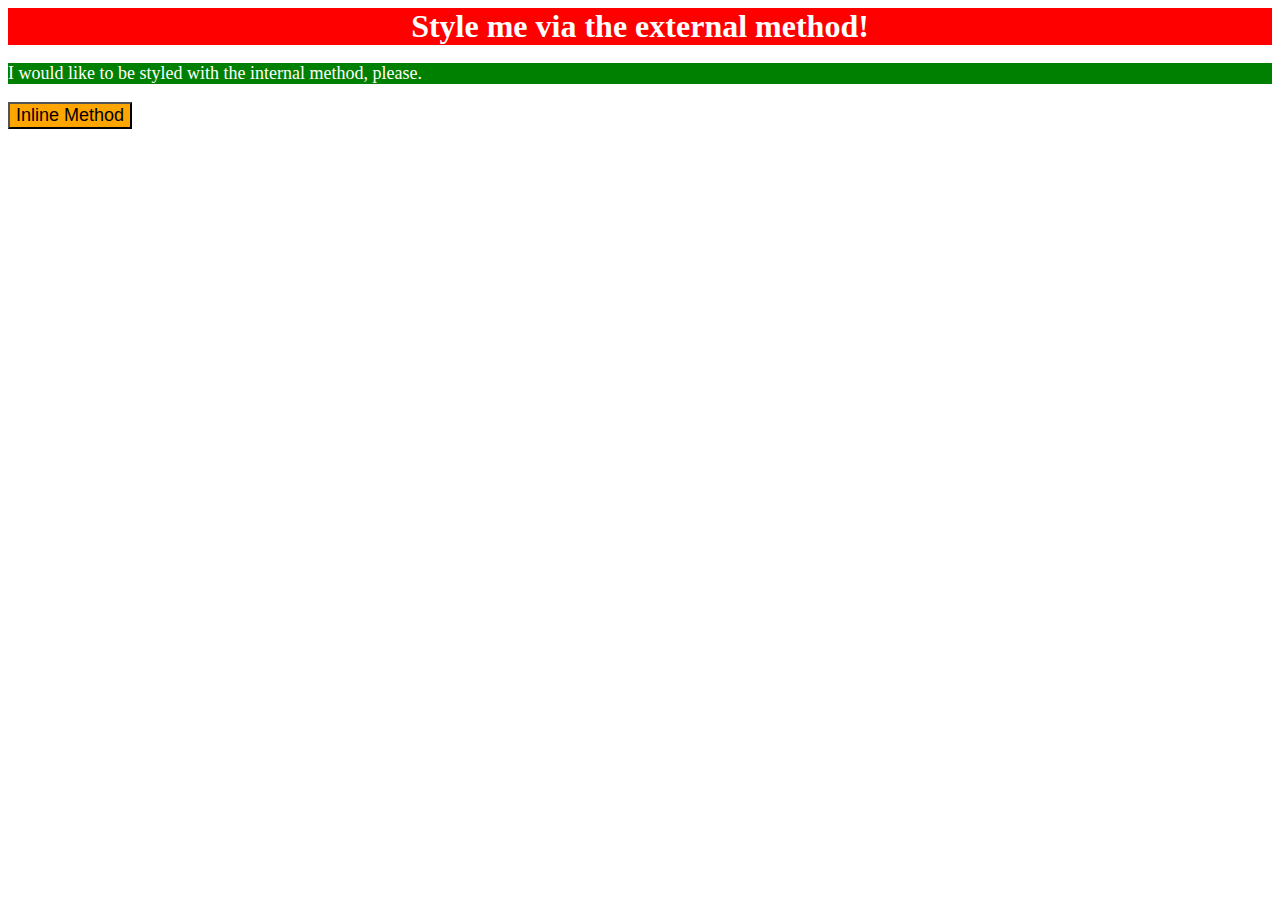
<file: foundations/01-css-methods/index.html>
<!--HTML page-->
<!DOCTYPE html>
<html lang="en">
  <head>
    <meta charset="UTF-8">
    <meta http-equiv="X-UA-Compatible" content="IE=edge">
    <meta name="viewport" content="width=device-width, initial-scale=1.0">
    <title>Methods for Adding CSS</title>
    <style>
      p {
        color: white;
        background-color: green;
        font-size: 18px;
      }
    </style>
  </head>
  <body>
    <link rel="stylesheet" href="style.css">    
    <div>Style me via the external method!</div>
    <p>I would like to be styled with the internal method, please.</p>
    <button style="background-color: orange; font-size: 18px;">Inline Method</button>
  </body>
</html>
</file>
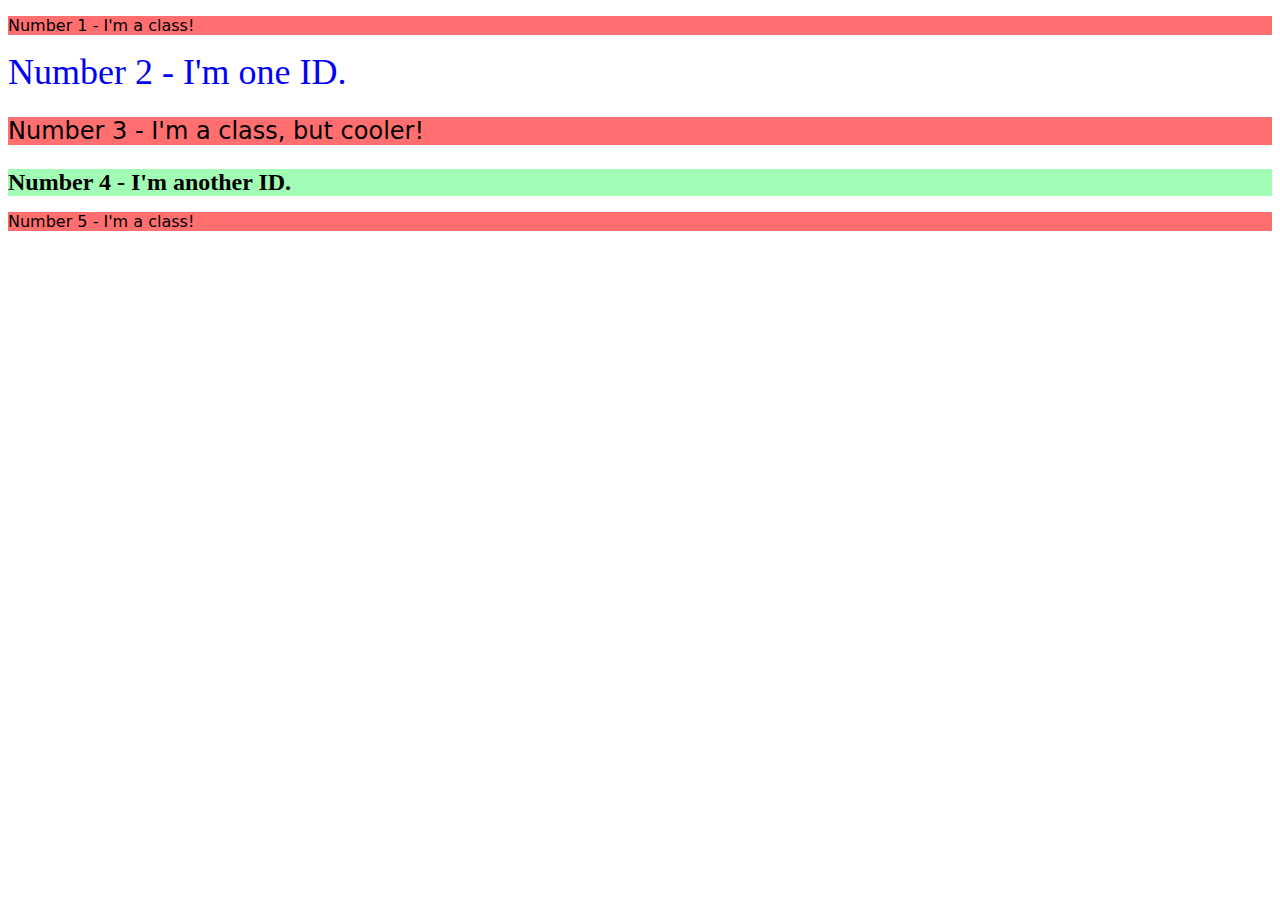
<file: foundations/02-class-id-selectors/index.html>
<!DOCTYPE html>
<html lang="en">
  <head>
    <meta charset="UTF-8">
    <meta http-equiv="X-UA-Compatible" content="IE=edge">
    <meta name="viewport" content="width=device-width, initial-scale=1.0">
    <title>Class and ID Selectors</title>
    <link rel="stylesheet" href="style.css">
  </head>
  <body>
    <p class="odd">Number 1 - I'm a class!</p>
    <div id="two">Number 2 - I'm one ID.</div>
    <p class="odd font-size">Number 3 - I'm a class, but cooler!</p>
    <div id="four" class="font-size">Number 4 - I'm another ID.</div>
    <p class ="odd five">Number 5 - I'm a class!</p>
  </body>
</html>
</file>
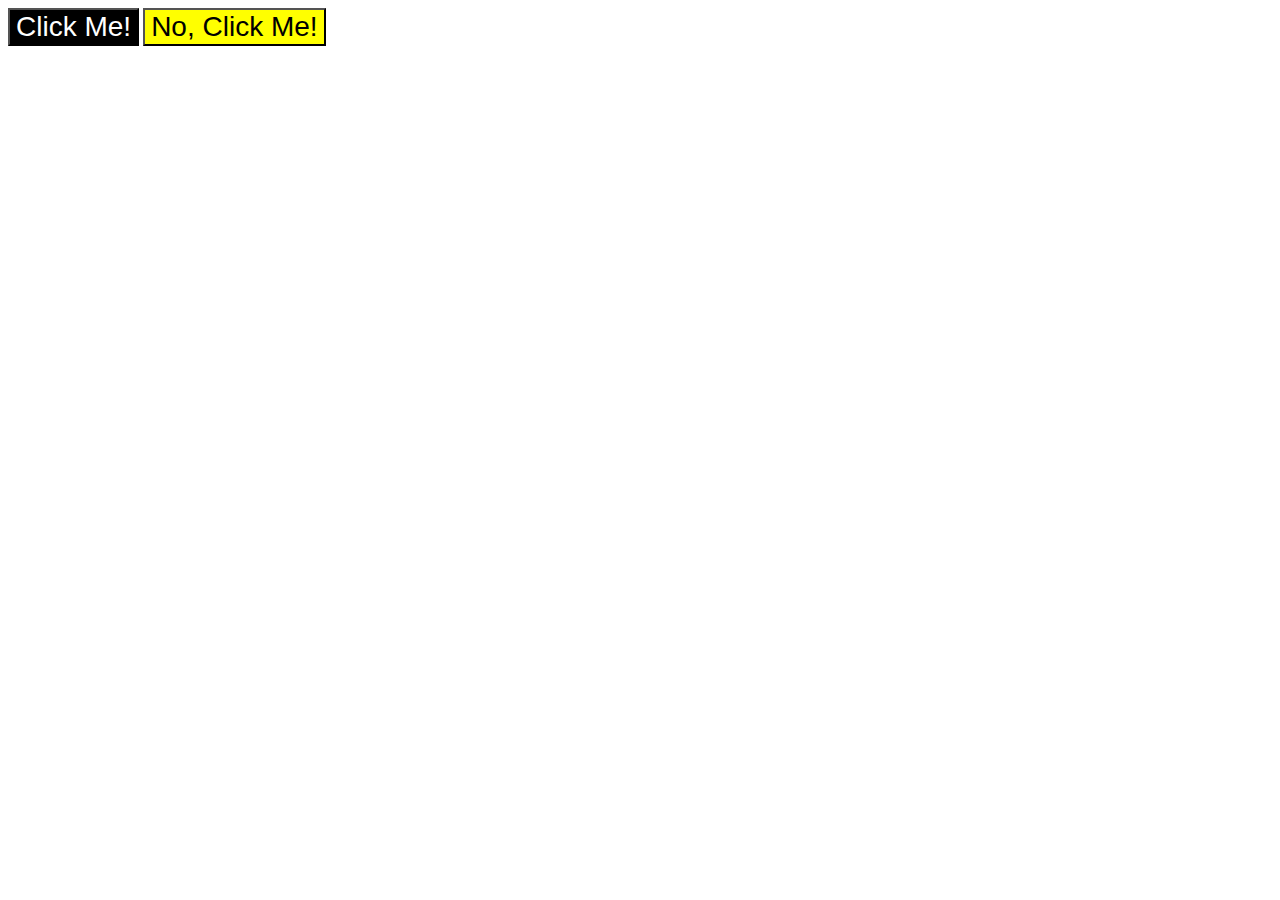
<file: foundations/03-grouping-selectors/index.html>
<!DOCTYPE html>
<html lang="en">
  <head>
    <meta charset="UTF-8">
    <meta http-equiv="X-UA-Compatible" content="IE=edge">
    <meta name="viewport" content="width=device-width, initial-scale=1.0">
    <title>Grouping Selectors</title>
    <link rel="stylesheet" href="style.css">
  </head>
  <body>
    <button class="click">Click Me!</button>
    <button class="no">No, Click Me!</button>
  </body>
</html>
</file>
<file: foundations/01-css-methods/style.css>
/* CSS page */

div {
    color: white;
    background-color: red;
    font-size: 32px;
    text-align: center;
    font-weight: bold;
}
</file>
<file: foundations/02-class-id-selectors/style.css>
.odd {
    background-color: rgb(255, 111, 111);
    font-family: Verdana, "DejaVu Sans", sans-serif;
}

#two {
    color: rgb(0, 0, 245);
    font-size: 36px;
}

.font-size {
    font-size: 24px;
}

#four {
    background-color: rgb(161, 252, 182);
    font-weight: 700;
}
</file>
<file: foundations/03-grouping-selectors/style.css>
.click {
    background-color: black;
    color: white;
}

.no {
    background-color: yellow;
}

.click, .no {
    font-size: 28px;
    font-family: Helvetica, 'Times New Roman', sans-serif;
}
</file>
